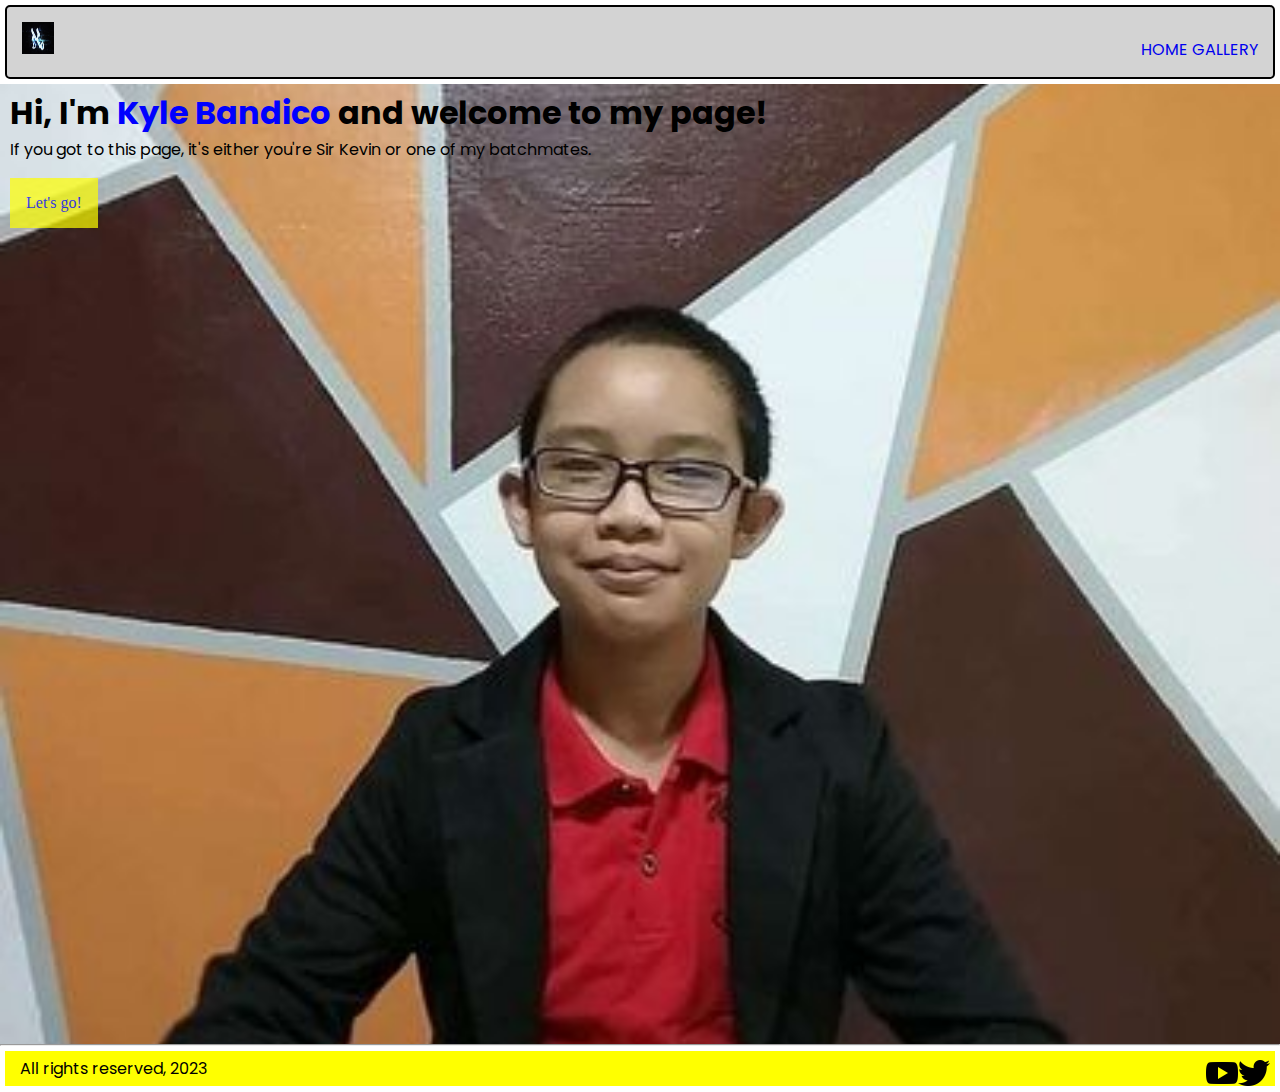
<file: index.html>
<!DOCTYPE html>
<html lang="en">
<head>
    <meta charset="UTF-8">
    <meta name="viewport" content="width=device-width, initial-scale=1.0">
    <title>Kyle's Page</title>
</head>
<body>
    <div class="navbar">
        <div id="logo">
            <img src="images/alephnull.jpg" alt="">
        </div>
        <div id="linksgroup">
            <a href="index.html">HOME</a>
            <a href="gallery.html">GALLERY</a>
        </div>
    </div>
    <div class="banner">
        <div id="bannertext">
            <h1>Hi, I'm <span title="Geometry Dash">Kyle Bandico</span> and welcome to my page!</h1>
            <p>If you got to this page, it's either you're Sir Kevin or one of my batchmates.</p>
            <a href="gallery.html">Let's go!</a>
        </div>
    </div>
    <hr>
    <div class="footer">
        <div id="footertext">
            All rights reserved, 2023
        </div>
        <div id="footerlinks">
            <a href="https://twitter.com/@BandicoKyle"><img src="images/twitter.png" alt=""></a>
            <a href="https://youtube.com/@alephzero1984"><img src="images/youtube.png" alt=""></a>
        </div>
    </div>
    <link rel="stylesheet" href="style.css">
</body>
</html>
</file>
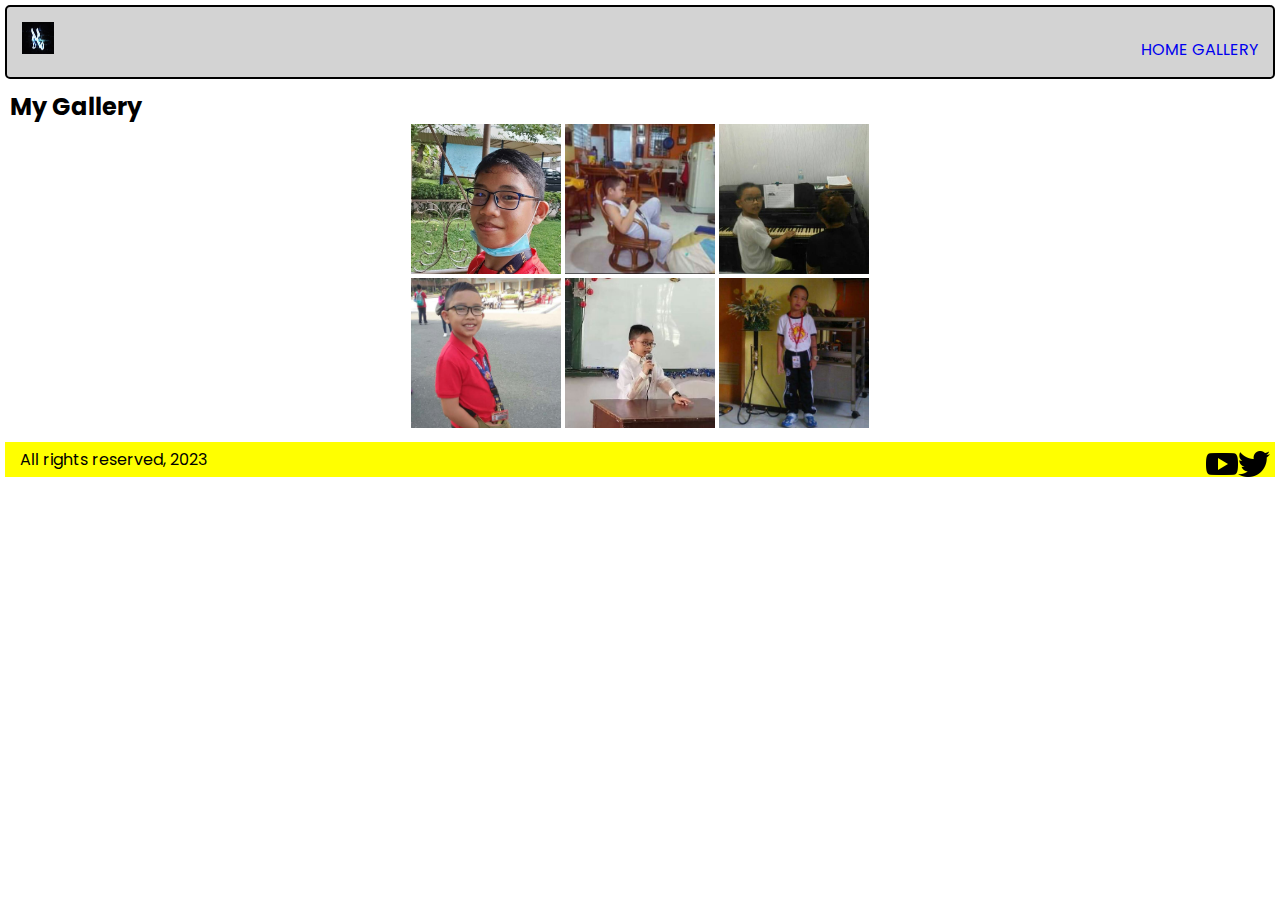
<file: gallery.html>
<!DOCTYPE html>
<html lang="en">
<head>
    <meta charset="UTF-8">
    <meta name="viewport" content="width=device-width, initial-scale=1.0">
    <title>Kyle's Gallery</title>
</head>
<body>
    <div class="navbar">
        <div id="logo">
            <img src="images/alephnull.jpg" alt="">
        </div>
        <div id="linksgroup">
            <a href="index.html">HOME</a>
            <a href="gallery.html">GALLERY</a>
        </div>
    </div>
    <div class="gallery">
        <h2>My Gallery</h2>
        <div id="gallerypics1">
            <img src="images/kyle1.jpg" alt="Photo taken after the PIMSO competition (Grade 9)" title="Photo taken after the PIMSO competition (Grade 9)">
            <img src="images/kyle2.jpg" alt="Karaoke session at home" title="Karaoke session at home">
            <img src="images/kyle3.jpg" alt="Taking piano lessons" title="Taking piano lessons">
        </div>
        <div id="gallerypics2">
            <img src="images/kyle4.jpg" alt="Photo taken before DSPC started (5th Grade)" title="Photo before DSPC started (5th Grade)">
            <img src="images/kyle5.jpg" alt="Performance task for Araling Panlipunan (Grade 4)" title="Performance task for Araling Panlipunan (Grade 4)">
            <img src="images/kyle6.jpg" alt="Wearing my PE uniform (Grade 2)" title="Wearing my PE uniform (Grade 2)">
        </div>
    </div>
    <div class="footer">
        <div id="footertext">
            All rights reserved, 2023
        </div>
        <div id="footerlinks">
            <a href="https://twitter.com/@BandicoKyle"><img src="images/twitter.png" alt=""></a>
            <a href="https://youtube.com/@alephzero1984"><img src="images/youtube.png" alt=""></a>
        </div>
    </div>
    <link rel="stylesheet" href="style2.css">
</body>
</html>
</file>
<file: style.css>
@import url('https://fonts.googleapis.com/css2?family=Poppins&display=swap');
*{
    padding: 0px;
    margin: 0px;
}
div{
    padding: 5px;
    margin: 5px;
}
.navbar{
    background-color: lightgrey;
    border: 2px solid black;
    border-radius: 5px;
    vertical-align: middle;
}
#logo img{
    width: 32px;
    height: 32px;
    float: left;
}
#linksgroup{
    text-align: right;
    font-family: 'Poppins', sans-serif;
}
#linksgroup a{
    text-decoration: none;
}
.banner{
    background-image: url('images/kylebackground.jpg');
    background-size: cover;
    background-position: center;
    width: 100vw;
    height: 960px;
    padding: 0px;
    margin: 0px;
}
#bannertext{
    padding: 5px;
    margin: 5px;
    font-family: 'Poppins', sans-serif;
    color: black;
}
#bannertext a{
    text-decoration: none;
    display: inline-block;
    padding: 1em;
    margin-top: 1em;
    background-color: yellow;
    font-family: 'Comic Neue', cursive;
    opacity: 0.7;
    transition: 0.6s;
}
#bannertext a:hover{
    opacity: 1;
    transition: 0.6s;
    padding: 10px;
    font-size: larger;
}
#bannertext h1 span{
    color: blue;
}
.footer{
    background-color: yellow;
}
#footertext{
    display: inline;
    font-family: 'Poppins', sans-serif;
}
#footerlinks{
    display:inline;
}
#footerlinks a{
    float: right;
}
</file>
<file: style2.css>
@import url('https://fonts.googleapis.com/css2?family=Poppins&display=swap');
*{
    padding: 0px;
    margin: 0px;
}
div{
    padding: 5px;
    margin: 5px;
}
.navbar{
    background-color: lightgrey;
    border: 2px solid black;
    border-radius: 5px;
    vertical-align: middle;
}
#logo img{
    width: 32px;
    height: 32px;
    float: left;
}
#linksgroup{
    text-align: right;
    font-family: 'Poppins', sans-serif;
}
#linksgroup a{
    text-decoration: none;
}
#gallerypics1{
    padding: 0px;
    margin: 0px;
    text-align: center;
}
#gallerypics2{
    padding: 0px;
    margin: 0px;
    text-align: center;
}
#gallerypics1 img{
    width: 150px;
    height: 150px;
    display: inline-block;
}
#gallerypics2 img{
    width: 150px;
    height: 150px;
    display: inline-block;
}
.gallery h2 {
    font-family: 'Poppins', sans-serif;
}
.footer{
    background-color: yellow;
}
#footertext{
    display: inline;
    font-family: 'Poppins', sans-serif;
}
#footerlinks{
    display:inline;
}
#footerlinks a{
    float: right;
}
</file>
